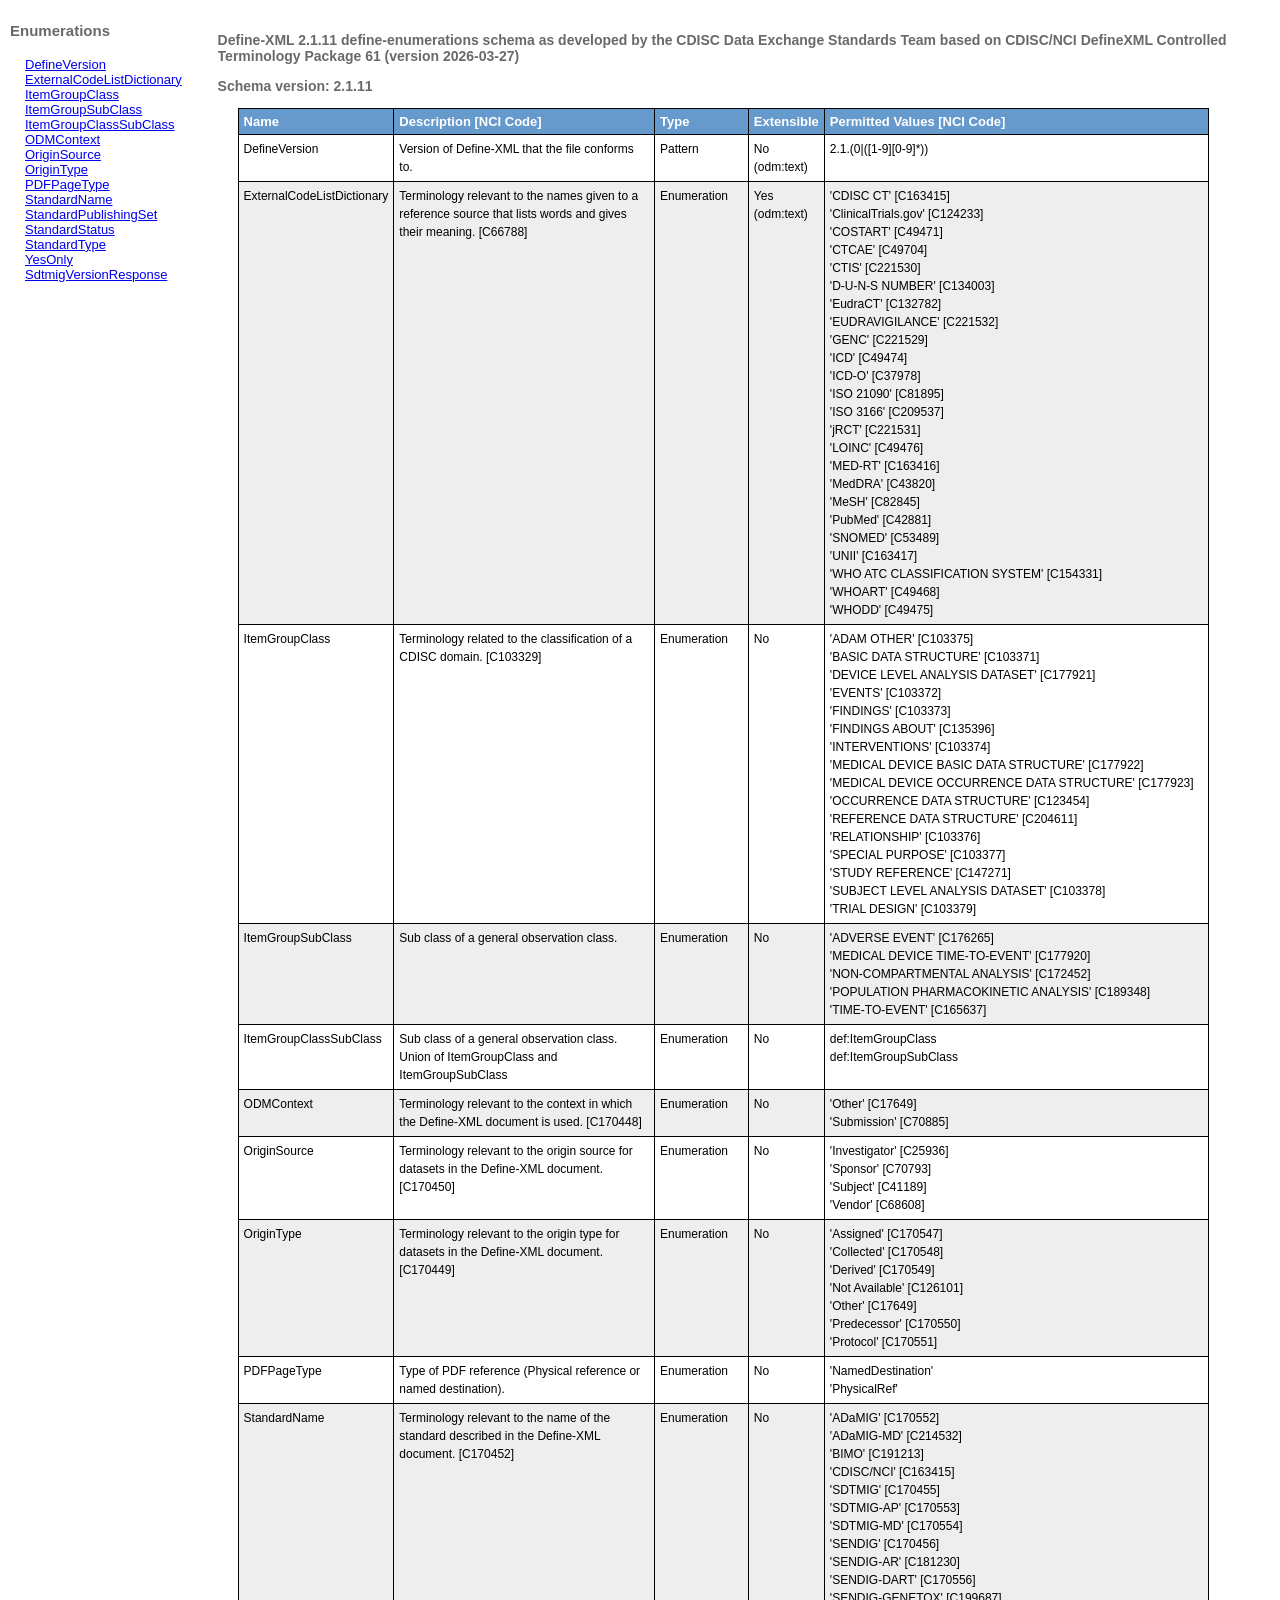
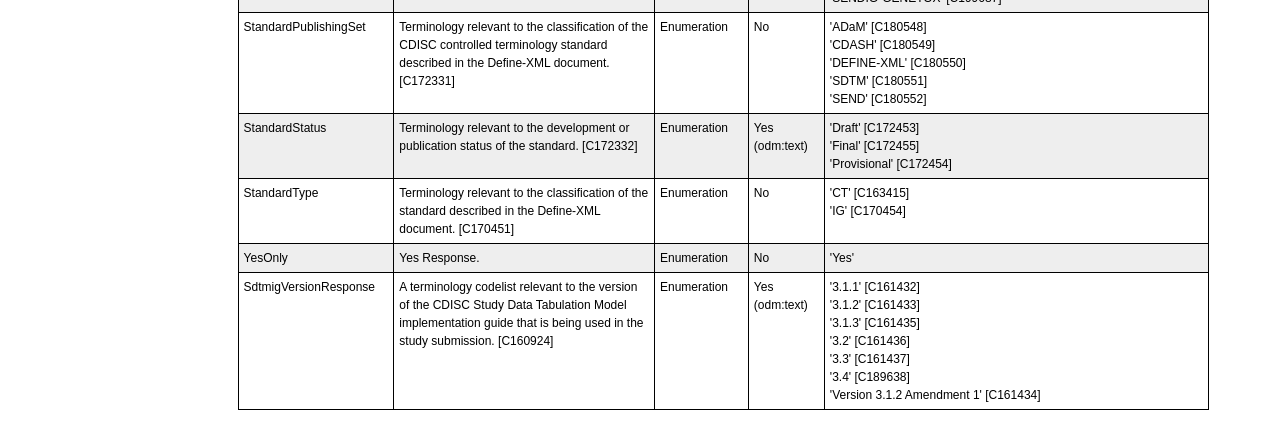
<file: tests/fixtures/definexml/schema/cdisc-define-2.1/define-enumerations.html>
﻿<!--DEF Schemadoc 0.1--><!DOCTYPE html PUBLIC "-//W3C//DTD HTML 4.01//EN" "http://www.w3.org/TR/html4/strict.dtd">
<html>
  <head>
    <META http-equiv="Content-Type" content="text/html; charset=utf-8">
    <style type="text/css">
			#menu {
			  position: fixed;
			  left: 10px;
			  top: 10px;
			  width: 15%;
			  height: 96%;
			  bottom: 0px;
			  overflow: auto;
			  background-color: #FFFFFF;
			  color: #000000;
			  border: 0px none black;
			  text-align: left;
			  white-space: nowrap;
			}

			#main {
			  position: absolute;
			  left: 17%;
			  overflow: auto;
			  color: #000000;
			  background-color: #FFFFFF;
			  float: none !important;
			}

			table {
			  border-collapse: collapse;
			  border-spacing: 0;
			}

			th {
			  padding: 4px;
			  text-align: left;
			  font-weight: bold;
			}

			td {
			  padding: 4px;
			  text-align: left;
			  font-weight: normal;
			}

			ol,
			ul {
			  list-style: none;
			  padding: 5px;
			  margin-left: 0;
			}

			body {
			background-color: #FFFFFF;
		  font-family: Verdana, Arial, Helvetica, sans-serif;
			font-style:  normal;
			font-weight: normal;
			font-size: 62.5%;
			padding: 10px;
			}

			h1{
			font-size: 1.6em;
			margin-left: 0;
			font-weight: bolder;
			text-align: left;
			color: #696969;
		  }

			h2 {
			font-size: 1.5em;
			margin-left: 0;
			font-weight: bolder;
			text-align: left;
			color: #696969;
		  }

			h3 {
			font-size: 1.4em;
			margin-left: 0;
			font-weight: bolder;
			text-align: left;
			color: #696969;
		  }

			h4 {
			font-size: 1.3em;
			margin-left: 0;
			font-weight: bolder;
			text-align: left;
			color: #696969;
		  }

			h5 {
			font-size: 1.2em;
			margin-left: 0;
			font-weight: bolder;
			text-align: left;
			color: #696969;
		  }

			.element-list ul {
			list-style: disc;
			margin-left: 5px;
			}

			.element-list li {
			padding-left: 5px;
			font-size: 1.3em;
			}

			.element,
			.types {
			margin: 10px 20px 20px 20px;
			}

			.element div {
			margin: 10px 20px 10px 20px;
			}

			.element table {
			margin-top: 5px;
			}

			table{
			width: 95%;
			border-spacing: 4px;
			border: 1px solid #000000;
		  background-color: #EEEEEE;
		  margin-top: 5px;
		  border-collapse: collapse;
		  padding: 5px;
		  empty-cells: show;
		  }

			table tr{
			border: 1px solid #000000;
		  }

		  table tr.header{
		  background-color: #6699CC;
		  color: #FFFFFF;
		  font-weight: bold;
		  }

		  tr.tablerowodd{
		  background-color: #FFFFFF;
		  }
		  tr.tableroweven{
		  background-color: #EEEEEE;
		  }

		  table th{
			font-weight: bold;
			vertical-align: top;
			text-align: left;
			padding: 5px;
			border: 1px solid #000000;
		  font-size: 1.3em;
		  }

		  table td{
		  vertical-align: top;
		  padding: 5px;
		  border: 1px solid #000000;
		  font-size: 1.2em;
		  line-height: 150%;
		  }

		  .element td.name { width: 20%; }
		  .element td.min, td.max, td.use { width: 15%; }
		  .element td.type { width: 10%; }
		  .element td.description { width: 50%; }
			.element td.extensible {}
			.element td.values {white-space: nowrap;}

			caption {
			display: none;
			}

			.use h5 {
			display: inline;
			}

			.heading {
			font-weight: bold;
			}

			.types td.name { width: 15%; }
			.types td.description { width: 30%; }
			.types td.type { width: 10%; }
			.types td.definition { width: 45%; }


	  	@media print{

	  	@page {
	  	margin: 1.5cm;
	  	}

	  	body,
	  	h1,
	  	table caption,
	  	table caption.header{
	  	color: #000;
	  	background: #fff;
	  	float: none !important;
	  	}


	  	table{
	  	border-width: 2px;
	  	}

	  	#menu{
	  	display: none !important;
	  	width: 0px;
	  	}
	  	#main{
	  	left: 2cm;
	  	float: none !important;
	  	}

	  	row, ul, img {
	  	page-break-inside: avoid;
	  	}

	  	}
	  </style>
  </head>
  <body>
    <div id="menu">
      <h2>Enumerations</h2>
      <div class="section element-list">
        <ul>
          <li><a href="#attribute-def:DefineVersion">DefineVersion</a></li>
          <li><a href="#attribute-def:ExternalCodeListDictionary">ExternalCodeListDictionary</a></li>
          <li><a href="#attribute-def:ItemGroupClass">ItemGroupClass</a></li>
          <li><a href="#attribute-def:ItemGroupSubClass">ItemGroupSubClass</a></li>
          <li><a href="#attribute-def:ItemGroupClassSubClass">ItemGroupClassSubClass</a></li>
          <li><a href="#attribute-def:ODMContext">ODMContext</a></li>
          <li><a href="#attribute-def:OriginSource">OriginSource</a></li>
          <li><a href="#attribute-def:OriginType">OriginType</a></li>
          <li><a href="#attribute-def:PDFPageType">PDFPageType</a></li>
          <li><a href="#attribute-def:StandardName">StandardName</a></li>
          <li><a href="#attribute-def:StandardPublishingSet">StandardPublishingSet</a></li>
          <li><a href="#attribute-def:StandardStatus">StandardStatus</a></li>
          <li><a href="#attribute-def:StandardType">StandardType</a></li>
          <li><a href="#attribute-def:YesOnly">YesOnly</a></li>
          <li><a href="#attribute-def:SdtmigVersionResponse">SdtmigVersionResponse</a></li>
        </ul>
      </div>
    </div>
    <div id="main">
      <h3>Define-XML 2.1.11 define-enumerations schema as developed by the CDISC Data
      Exchange Standards Team based on CDISC/NCI DefineXML Controlled Terminology Package 61
      (version 2026-03-27)</h3>
      <h3>Schema version: 2.1.11</h3>
      <div class="types">
        <table>
          <tr class="header">
            <th>Name</th>
            <th>Description [NCI Code]</th>
            <th>Type</th>
            <th>Extensible</th>
            <th>Permitted Values [NCI Code]</th>
          </tr>
          <tr class="tablerowodd">
            <td class="name"><a id="attribute-def:DefineVersion"></a><a id="type-def:DefineVersion">DefineVersion</a></td>
            <td class="description">Version of Define-XML that the file conforms to.</td>
            <td class="type">Pattern</td>
            <td class="extensible">No (odm:text)</td>
            <td class="definition"><span class="code">2.1.(0|([1-9][0-9]*))</span></td>
          </tr>
          <tr class="tableroweven">
            <td class="name"><a id="attribute-def:ExternalCodeListDictionary"></a><a id="type-def:ExternalCodeListDictionary">ExternalCodeListDictionary</a></td>
            <td class="description">Terminology relevant to the names given to a reference source that lists
        words and gives their meaning. [<span class="nci">C66788</span>]</td>
            <td class="type">Enumeration</td>
            <td class="extensible">Yes (odm:text)</td>
            <td class="values"><span class="code">'CDISC CT' [<span class="nci">C163415</span>]</span><br><span class="code">'ClinicalTrials.gov' [<span class="nci">C124233</span>]</span><br><span class="code">'COSTART' [<span class="nci">C49471</span>]</span><br><span class="code">'CTCAE' [<span class="nci">C49704</span>]</span><br><span class="code">'CTIS' [<span class="nci">C221530</span>]</span><br><span class="code">'D-U-N-S NUMBER' [<span class="nci">C134003</span>]</span><br><span class="code">'EudraCT' [<span class="nci">C132782</span>]</span><br><span class="code">'EUDRAVIGILANCE' [<span class="nci">C221532</span>]</span><br><span class="code">'GENC' [<span class="nci">C221529</span>]</span><br><span class="code">'ICD' [<span class="nci">C49474</span>]</span><br><span class="code">'ICD-O' [<span class="nci">C37978</span>]</span><br><span class="code">'ISO 21090' [<span class="nci">C81895</span>]</span><br><span class="code">'ISO 3166' [<span class="nci">C209537</span>]</span><br><span class="code">'jRCT' [<span class="nci">C221531</span>]</span><br><span class="code">'LOINC' [<span class="nci">C49476</span>]</span><br><span class="code">'MED-RT' [<span class="nci">C163416</span>]</span><br><span class="code">'MedDRA' [<span class="nci">C43820</span>]</span><br><span class="code">'MeSH' [<span class="nci">C82845</span>]</span><br><span class="code">'PubMed' [<span class="nci">C42881</span>]</span><br><span class="code">'SNOMED' [<span class="nci">C53489</span>]</span><br><span class="code">'UNII' [<span class="nci">C163417</span>]</span><br><span class="code">'WHO ATC CLASSIFICATION SYSTEM' [<span class="nci">C154331</span>]</span><br><span class="code">'WHOART' [<span class="nci">C49468</span>]</span><br><span class="code">'WHODD' [<span class="nci">C49475</span>]</span></td>
          </tr>
          <tr class="tablerowodd">
            <td class="name"><a id="attribute-def:ItemGroupClass"></a><a id="type-def:ItemGroupClass">ItemGroupClass</a></td>
            <td class="description">Terminology related to the classification of a CDISC
        domain. [<span class="nci">C103329</span>]</td>
            <td class="type">Enumeration</td>
            <td class="extensible">No</td>
            <td class="values"><span class="code">'ADAM OTHER' [<span class="nci">C103375</span>]</span><br><span class="code">'BASIC DATA STRUCTURE' [<span class="nci">C103371</span>]</span><br><span class="code">'DEVICE LEVEL ANALYSIS DATASET' [<span class="nci">C177921</span>]</span><br><span class="code">'EVENTS' [<span class="nci">C103372</span>]</span><br><span class="code">'FINDINGS' [<span class="nci">C103373</span>]</span><br><span class="code">'FINDINGS ABOUT' [<span class="nci">C135396</span>]</span><br><span class="code">'INTERVENTIONS' [<span class="nci">C103374</span>]</span><br><span class="code">'MEDICAL DEVICE BASIC DATA STRUCTURE' [<span class="nci">C177922</span>]</span><br><span class="code">'MEDICAL DEVICE OCCURRENCE DATA STRUCTURE' [<span class="nci">C177923</span>]</span><br><span class="code">'OCCURRENCE DATA STRUCTURE' [<span class="nci">C123454</span>]</span><br><span class="code">'REFERENCE DATA STRUCTURE' [<span class="nci">C204611</span>]</span><br><span class="code">'RELATIONSHIP' [<span class="nci">C103376</span>]</span><br><span class="code">'SPECIAL PURPOSE' [<span class="nci">C103377</span>]</span><br><span class="code">'STUDY REFERENCE' [<span class="nci">C147271</span>]</span><br><span class="code">'SUBJECT LEVEL ANALYSIS DATASET' [<span class="nci">C103378</span>]</span><br><span class="code">'TRIAL DESIGN' [<span class="nci">C103379</span>]</span></td>
          </tr>
          <tr class="tableroweven">
            <td class="name"><a id="attribute-def:ItemGroupSubClass"></a><a id="type-def:ItemGroupSubClass">ItemGroupSubClass</a></td>
            <td class="description">Sub class of a general observation class.</td>
            <td class="type">Enumeration</td>
            <td class="extensible">No</td>
            <td class="values"><span class="code">'ADVERSE EVENT' [<span class="nci">C176265</span>]</span><br><span class="code">'MEDICAL DEVICE TIME-TO-EVENT' [<span class="nci">C177920</span>]</span><br><span class="code">'NON-COMPARTMENTAL ANALYSIS' [<span class="nci">C172452</span>]</span><br><span class="code">'POPULATION PHARMACOKINETIC ANALYSIS' [<span class="nci">C189348</span>]</span><br><span class="code">'TIME-TO-EVENT' [<span class="nci">C165637</span>]</span></td>
          </tr>
          <tr class="tablerowodd">
            <td class="name"><a id="attribute-def:ItemGroupClassSubClass"></a><a id="type-def:ItemGroupClassSubClass">ItemGroupClassSubClass</a></td>
            <td class="description">Sub class of a general observation class. Union of ItemGroupClass and
        ItemGroupSubClass</td>
            <td class="type">Enumeration</td>
            <td class="extensible">No</td>
            <td class="values"><span class="code">def:ItemGroupClass</span><br><span class="code">def:ItemGroupSubClass</span></td>
          </tr>
          <tr class="tableroweven">
            <td class="name"><a id="attribute-def:ODMContext"></a><a id="type-def:ODMContext">ODMContext</a></td>
            <td class="description">Terminology relevant to the context in which the Define-XML document is
        used. [<span class="nci">C170448</span>]</td>
            <td class="type">Enumeration</td>
            <td class="extensible">No</td>
            <td class="values"><span class="code">'Other' [<span class="nci">C17649</span>]</span><br><span class="code">'Submission' [<span class="nci">C70885</span>]</span></td>
          </tr>
          <tr class="tablerowodd">
            <td class="name"><a id="attribute-def:OriginSource"></a><a id="type-def:OriginSource">OriginSource</a></td>
            <td class="description">Terminology relevant to the origin source for datasets in the Define-XML
        document. [<span class="nci">C170450</span>]</td>
            <td class="type">Enumeration</td>
            <td class="extensible">No</td>
            <td class="values"><span class="code">'Investigator' [<span class="nci">C25936</span>]</span><br><span class="code">'Sponsor' [<span class="nci">C70793</span>]</span><br><span class="code">'Subject' [<span class="nci">C41189</span>]</span><br><span class="code">'Vendor' [<span class="nci">C68608</span>]</span></td>
          </tr>
          <tr class="tableroweven">
            <td class="name"><a id="attribute-def:OriginType"></a><a id="type-def:OriginType">OriginType</a></td>
            <td class="description">Terminology relevant to the origin type for datasets in the Define-XML
        document. [<span class="nci">C170449</span>]</td>
            <td class="type">Enumeration</td>
            <td class="extensible">No</td>
            <td class="values"><span class="code">'Assigned' [<span class="nci">C170547</span>]</span><br><span class="code">'Collected' [<span class="nci">C170548</span>]</span><br><span class="code">'Derived' [<span class="nci">C170549</span>]</span><br><span class="code">'Not Available' [<span class="nci">C126101</span>]</span><br><span class="code">'Other' [<span class="nci">C17649</span>]</span><br><span class="code">'Predecessor' [<span class="nci">C170550</span>]</span><br><span class="code">'Protocol' [<span class="nci">C170551</span>]</span></td>
          </tr>
          <tr class="tablerowodd">
            <td class="name"><a id="attribute-def:PDFPageType"></a><a id="type-def:PDFPageType">PDFPageType</a></td>
            <td class="description">Type of PDF reference (Physical reference or named
        destination).</td>
            <td class="type">Enumeration</td>
            <td class="extensible">No</td>
            <td class="values"><span class="code">'NamedDestination'</span><br><span class="code">'PhysicalRef'</span></td>
          </tr>
          <tr class="tableroweven">
            <td class="name"><a id="attribute-def:StandardName"></a><a id="type-def:StandardName">StandardName</a></td>
            <td class="description">Terminology relevant to the name of the standard described in the Define-XML
        document. [<span class="nci">C170452</span>]</td>
            <td class="type">Enumeration</td>
            <td class="extensible">No</td>
            <td class="values"><span class="code">'ADaMIG' [<span class="nci">C170552</span>]</span><br><span class="code">'ADaMIG-MD' [<span class="nci">C214532</span>]</span><br><span class="code">'BIMO' [<span class="nci">C191213</span>]</span><br><span class="code">'CDISC/NCI' [<span class="nci">C163415</span>]</span><br><span class="code">'SDTMIG' [<span class="nci">C170455</span>]</span><br><span class="code">'SDTMIG-AP' [<span class="nci">C170553</span>]</span><br><span class="code">'SDTMIG-MD' [<span class="nci">C170554</span>]</span><br><span class="code">'SENDIG' [<span class="nci">C170456</span>]</span><br><span class="code">'SENDIG-AR' [<span class="nci">C181230</span>]</span><br><span class="code">'SENDIG-DART' [<span class="nci">C170556</span>]</span><br><span class="code">'SENDIG-GENETOX' [<span class="nci">C199687</span>]</span></td>
          </tr>
          <tr class="tablerowodd">
            <td class="name"><a id="attribute-def:StandardPublishingSet"></a><a id="type-def:StandardPublishingSet">StandardPublishingSet</a></td>
            <td class="description">Terminology relevant to the classification of the CDISC controlled
        terminology standard described in the Define-XML document. [<span class="nci">C172331</span>]</td>
            <td class="type">Enumeration</td>
            <td class="extensible">No</td>
            <td class="values"><span class="code">'ADaM' [<span class="nci">C180548</span>]</span><br><span class="code">'CDASH' [<span class="nci">C180549</span>]</span><br><span class="code">'DEFINE-XML' [<span class="nci">C180550</span>]</span><br><span class="code">'SDTM' [<span class="nci">C180551</span>]</span><br><span class="code">'SEND' [<span class="nci">C180552</span>]</span></td>
          </tr>
          <tr class="tableroweven">
            <td class="name"><a id="attribute-def:StandardStatus"></a><a id="type-def:StandardStatus">StandardStatus</a></td>
            <td class="description">Terminology relevant to the development or publication status of the
        standard. [<span class="nci">C172332</span>]</td>
            <td class="type">Enumeration</td>
            <td class="extensible">Yes (odm:text)</td>
            <td class="values"><span class="code">'Draft' [<span class="nci">C172453</span>]</span><br><span class="code">'Final' [<span class="nci">C172455</span>]</span><br><span class="code">'Provisional' [<span class="nci">C172454</span>]</span></td>
          </tr>
          <tr class="tablerowodd">
            <td class="name"><a id="attribute-def:StandardType"></a><a id="type-def:StandardType">StandardType</a></td>
            <td class="description">Terminology relevant to the classification of the standard described in the
        Define-XML document. [<span class="nci">C170451</span>]</td>
            <td class="type">Enumeration</td>
            <td class="extensible">No</td>
            <td class="values"><span class="code">'CT' [<span class="nci">C163415</span>]</span><br><span class="code">'IG' [<span class="nci">C170454</span>]</span></td>
          </tr>
          <tr class="tableroweven">
            <td class="name"><a id="attribute-def:YesOnly"></a><a id="type-def:YesOnly">YesOnly</a></td>
            <td class="description">Yes Response.</td>
            <td class="type">Enumeration</td>
            <td class="extensible">No</td>
            <td class="values"><span class="code">'Yes'</span></td>
          </tr>
          <tr class="tablerowodd">
            <td class="name"><a id="attribute-def:SdtmigVersionResponse"></a><a id="type-def:SdtmigVersionResponse">SdtmigVersionResponse</a></td>
            <td class="description">A terminology codelist relevant to the version of the CDISC Study Data
        Tabulation Model implementation guide that is being used in the study
        submission. [<span class="nci">C160924</span>]</td>
            <td class="type">Enumeration</td>
            <td class="extensible">Yes (odm:text)</td>
            <td class="values"><span class="code">'3.1.1' [<span class="nci">C161432</span>]</span><br><span class="code">'3.1.2' [<span class="nci">C161433</span>]</span><br><span class="code">'3.1.3' [<span class="nci">C161435</span>]</span><br><span class="code">'3.2' [<span class="nci">C161436</span>]</span><br><span class="code">'3.3' [<span class="nci">C161437</span>]</span><br><span class="code">'3.4' [<span class="nci">C189638</span>]</span><br><span class="code">'Version 3.1.2 Amendment 1' [<span class="nci">C161434</span>]</span></td>
          </tr>
        </table>
      </div>
    </div>
  </body>
</html>
</file>
